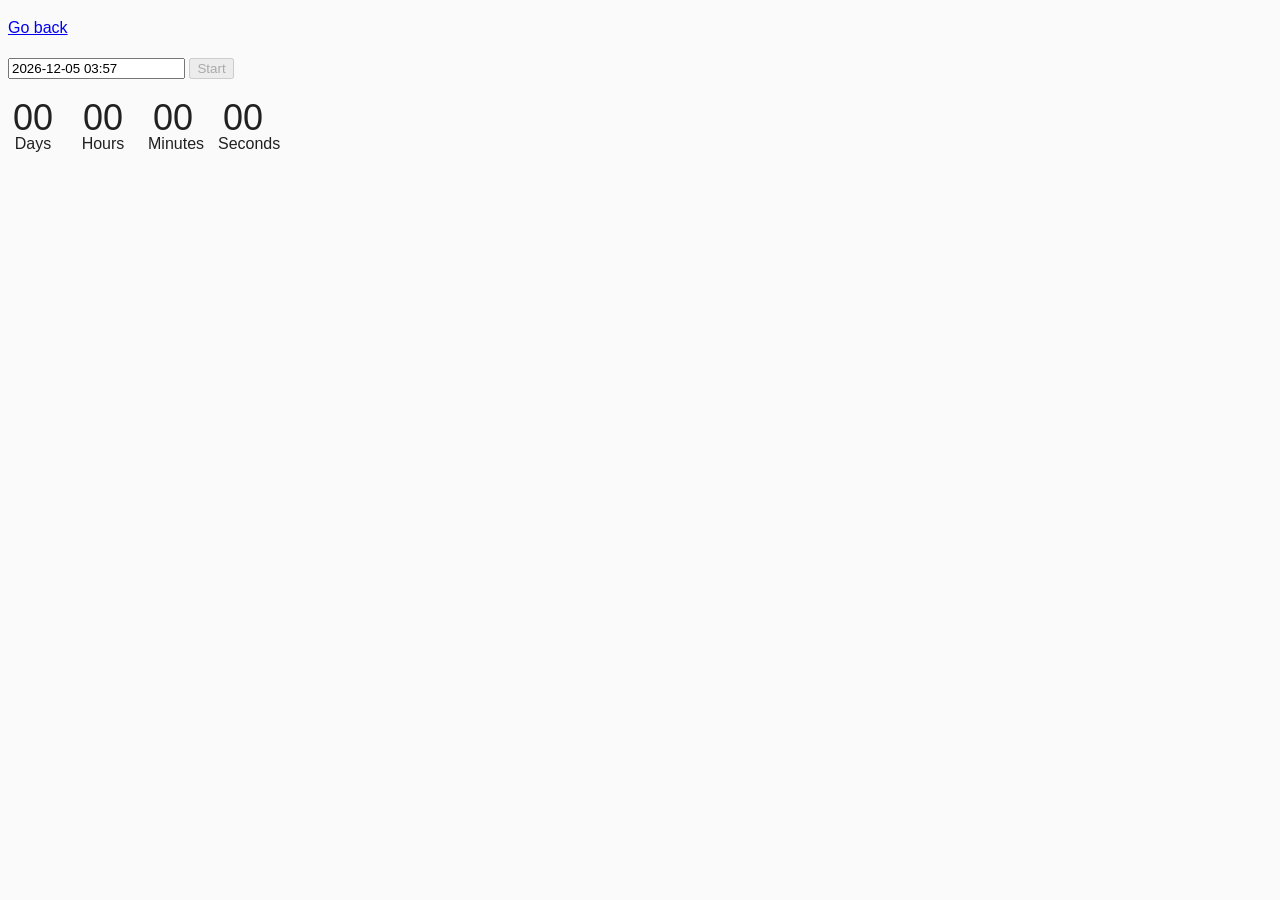
<file: src/02-timer.html>
<!DOCTYPE html>
<html lang="en">

<head>
    <meta charset="utf-8">
    <meta name="viewport" content="width=device-width, initial-scale=1.0">
    <title>Countdown Timer</title>
    <link rel="stylesheet" href="css/01-color-switcher.938a87ed.css">
    <script type="module" src="js/02-timer.67ef238f.js"></script>
    <script nomodule="" defer src="js/02-timer.96b003fb.js"></script>
</head>

<body>
    <p><a href="index.html">Go back</a></p>
    <input type="text" id="datetime-picker">
    <button type="button" data-start="">Start</button>

    <div class="timer">
        <div class="field">
            <span class="value" data-days="">00</span>
            <span class="label">Days</span>
        </div>
        <div class="field">
            <span class="value" data-hours="">00</span>
            <span class="label">Hours</span>
        </div>
        <div class="field">
            <span class="value" data-minutes="">00</span>
            <span class="label">Minutes</span>
        </div>
        <div class="field">
            <span class="value" data-seconds="">00</span>
            <span class="label">Seconds</span>
        </div>
    </div>

    <script src="js/02-timer.5805ddea.js" type="module"></script>
    <script src="js/02-timer.a65530f2.js" nomodule="" defer></script>
</body>

</html>
</file>
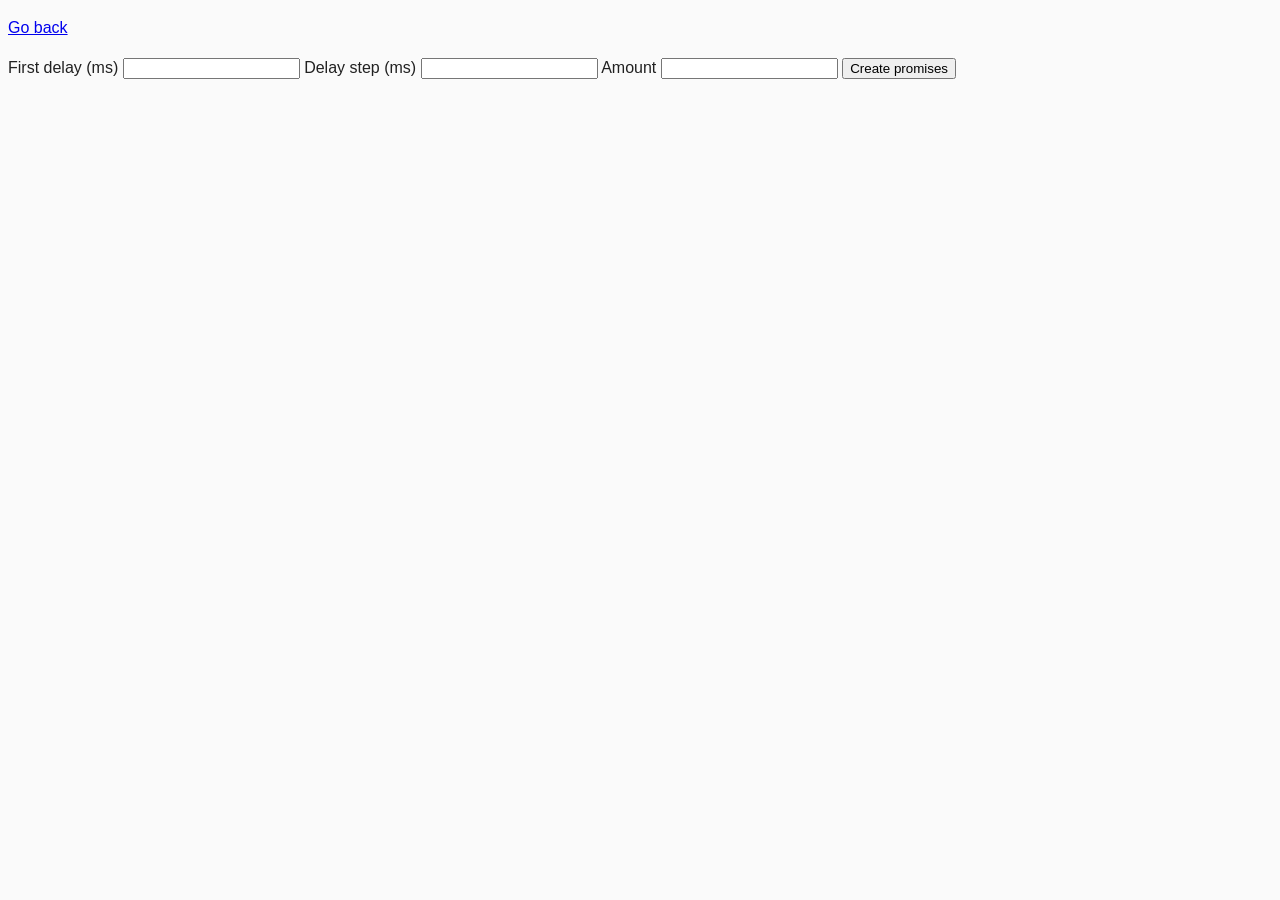
<file: src/03-promises.html>
<!DOCTYPE html>
<html lang="en">
<head>
    <script type="module" src="js/02-timer.67ef238f.js"></script>
    <script nomodule="" defer src="js/02-timer.96b003fb.js"></script>
    <meta charset="utf-8">
    <meta name="viewport" content="width=device-width, initial-scale=1.0">
    <title>Promise generator</title>
    <link rel="stylesheet" href="css/01-color-switcher.938a87ed.css">
</head>
<body>
    <p><a href="index.html">Go back</a></p>
    <form class="form">
        <label>First delay (ms)
            <input type="number" name="delay" required>
        </label>
        <label>Delay step (ms)
            <input type="number" name="step" required>
        </label>
        <label>Amount
            <input type="number" name="amount" required>
        </label>
        <button type="submit">Create promises</button>
    </form>
    <script src="js/03-promises.f6dcdba3.js" type="module"></script>
    <script src="js/03-promises.c5575f58.js" nomodule="" defer></script>
</body>
</html>
</file>
<file: src/css/01-color-switcher.938a87ed.css>
* {
    box-sizing: border-box;
}

body {
    -webkit-font-smoothing: antialiased;
    -moz-osx-font-smoothing: grayscale;
    color: #212121;
    background-color: #fafafa;
    font-family: -apple-system, BlinkMacSystemFont, Segoe UI, Roboto, Oxygen-Sans, Ubuntu, Cantarell, Helvetica Neue, sans-serif;
    line-height: 1.5;
}

img {
    max-width: 100%;
    display: block;
}

/* Common styles for .numInputWrapper */
.numInputWrapper {
    cursor: pointer;
    box-sizing: border-box;
    border: 1px solid rgba(57, 57, 57, .15);
    padding: 0 4px 0 2px;
    line-height: 50%;
    position: absolute;
    right: 0;
}

.numInputWrapper span:hover {
    background: rgba(0, 0, 0, .1);
}

.numInputWrapper span:active {
    background: rgba(0, 0, 0, .2);
}

.numInputWrapper span:after {
    content: "";
    display: block;
}

.numInputWrapper span.arrowUp {
    border-bottom: 0;
    top: 0;
}

.numInputWrapper span.arrowUp:after {
    border-bottom: 4px solid rgba(57, 57, 57, .6);
    border-left: 4px solid rgba(0, 0, 0, 0);
    border-right: 4px solid rgba(0, 0, 0, 0);
    top: 26%;
}

.numInputWrapper span.arrowDown {
    top: 50%;
}

.numInputWrapper span.arrowDown:after {
    border-top: 4px solid rgba(57, 57, 57, .6);
    border-left: 4px solid rgba(0, 0, 0, 0);
    border-right: 4px solid rgba(0, 0, 0, 0);
    top: 40%;
}

.numInputWrapper span svg {
    width: inherit;
    height: auto;
}

.numInputWrapper span svg path {
    fill: rgba(0, 0, 0, .5);
}

.numInputWrapper:hover {
    background: rgba(0, 0, 0, .05);
}

.numInputWrapper:hover span {
    opacity: 1;
}

img {
    max-width: 100%;
    display: block;
}

.timer {
    gap: 20px;
    padding-top: 20px;
    display: flex;
}

.field {
    width: 50px;
    text-align: center;
    line-height: 1;
}

.value {
    font-size: 36px;
}

.flatpickr-calendar {
    opacity: 0;
    text-align: center;
    visibility: hidden;
    direction: ltr;
    width: 307.875px;
    box-sizing: border-box;
    -ms-touch-action: manipulation;
    touch-action: manipulation;
    background: #fff;
    border: 0;
    border-radius: 5px;
    padding: 0;
    font-size: 14px;
    line-height: 24px;
    animation: none;
    display: none;
    position: absolute;
    box-shadow: 1px 0 #e6e6e6, -1px 0 #e6e6e6, 0 1px #e6e6e6, 0 -1px #e6e6e6, 0 3px 13px rgba(0, 0, 0, .08);
}

.flatpickr-calendar.open,
.flatpickr-calendar.inline {
    opacity: 1;
    max-height: 640px;
    visibility: visible;
}

.flatpickr-calendar.open {
    z-index: 99999;
    display: inline-block;
}

.flatpickr-calendar.animate.open {
    animation: fpFadeInDown .3s cubic-bezier(.23, 1, .32, 1);
}

.flatpickr-calendar.inline {
    display: block;
    position: relative;
    top: 2px;
}

.flatpickr-calendar.static {
    position: absolute;
    top: calc(100% + 2px);
}

.flatpickr-calendar.static.open {
    z-index: 999;
    display: block;
}

.flatpickr-calendar.multiMonth .flatpickr-days .dayContainer:nth-child(n+1) .flatpickr-day.inRange:nth-child(7n+7) {
    -webkit-box-shadow: none!important;
    box-shadow: none!important;
}

.flatpickr-calendar.multiMonth .flatpickr-days .dayContainer:nth-child(n+2) .flatpickr-day.inRange:nth-child(7n+1) {
    box-shadow: -2px 0 #e6e6e6, 5px 0 #e6e6e6;
}

.flatpickr-calendar .hasWeeks .dayContainer,
.flatpickr-calendar .hasTime .dayContainer {
    border-bottom: 0;
    border-bottom-left-radius: 0;
    border-bottom-right-radius: 0;
}

.flatpickr-calendar .hasWeeks .dayContainer {
    border-left: 0;
}

.flatpickr-calendar.hasTime .flatpickr-time {
    height: 40px;
    border-top: 1px solid #e6e6e6;
}

.flatpickr-calendar.noCalendar.hasTime .flatpickr-time {
    height: auto;
}

.flatpickr-calendar:before,
.flatpickr-calendar:after {
    pointer-events: none;
    content: "";
    height: 0;
    width: 0;
    border: solid rgba(0, 0, 0, 0);
    display: block;
    position: absolute;
    left: 22px;
}

.flatpickr-calendar.rightMost:before,
.flatpickr-calendar.arrowRight:before,
.flatpickr-calendar.rightMost:after,
.flatpickr-calendar.arrowRight:after {
    left: auto;
    right: 22px;
}

.flatpickr-calendar.arrowCenter:before,
.flatpickr-calendar.arrowCenter:after {
    left: 50%;
    right: 50%;
}

.flatpickr-calendar:before {
    border-width: 5px;
    margin: 0 -5px;
}

.flatpickr-calendar:after {
    border-width: 4px;
    margin: 0 -4px;
}

.flatpickr-calendar.arrowTop:before,
.flatpickr-calendar.arrowTop:after {
    bottom: 100%;
}

.flatpickr-calendar.arrowTop:before {
    border-bottom-color: #e6e6e6;
}

.flatpickr-calendar.arrowTop:after {
    border-bottom-color: #fff;
}

.flatpickr-calendar.arrowBottom:before,
.flatpickr-calendar.arrowBottom:after {
    top: 100%;
}

.flatpickr-calendar.arrowBottom:before {
    border-top-color: #e6e6e6;
}

.flatpickr-calendar.arrowBottom:after {
    border-top-color: #fff;
}

.flatpickr-calendar:focus {
    outline: 0;
}

.flatpickr-wrapper {
    display: inline-block;
    position: relative;
}

.flatpickr-months {
    display: flex;
}

.flatpickr-months .flatpickr-month {
    color: rgba(0, 0, 0, .9);
    fill: rgba(0, 0, 0, .9);
    height: 34px;
    text-align: center;
    -webkit-user-select: none;
    -ms-user-select: none;
    user-select: none;
    background: 0 0;
    flex: 1;
    line-height: 1;
    position: relative;
    overflow: hidden;
}

.flatpickr-months .flatpickr-prev-month,
.flatpickr-months .flatpickr-next-month {
    -webkit-user-select: none;
    -ms-user-select: none;
    user-select: none;
    cursor: pointer;
    height: 34px;
    z-index: 3;
    color: rgba(0, 0, 0, .9);
    fill: rgba(0, 0, 0, .9);
    padding: 10px;
    text-decoration: none;
    position: absolute;
    top: 0;
}

.flatpickr-months .flatpickr-prev-month.flatpickr-disabled,
.flatpickr-months .flatpickr-next-month.flatpickr-disabled {
    display: none;
}

.flatpickr-months .flatpickr-prev-month i,
.flatpickr-months .flatpickr-next-month i {
    position: relative;
}

.flatpickr-months .flatpickr-prev-month.flatpickr-prev-month,
.flatpickr-months .flatpickr-next-month.flatpickr-prev-month {
    left: 0;
}

.flatpickr-months .flatpickr-prev-month.flatpickr-next-month,
.flatpickr-months .flatpickr-next-month.flatpickr-next-month {
    right: 0;
}

.flatpickr-months .flatpickr-prev-month:hover,
.flatpickr-months .flatpickr-next-month:hover {
    color: #959ea9;
}

.flatpickr-months .flatpickr-prev-month:hover svg,
.flatpickr-months .flatpickr-next-month:hover svg {
    fill: #f64747;
}

.flatpickr-months .flatpickr-prev-month svg,
.flatpickr-months .flatpickr-next-month svg {
    width: 14px;
    height: 14px;
}

.flatpickr-months .flatpickr-prev-month svg path,
.flatpickr-months .flatpickr-next-month svg path {
    fill: inherit;
    transition: fill .1s;
}

.numInputWrapper {
    height: auto;
    position: relative;
}

.numInputWrapper input,
.numInputWrapper span {
    display: inline-block;
}

.numInputWrapper input {
    width: 100%;
}

.numInputWrapper input::-ms-clear {
    display: none;
}

.numInputWrapper input::-webkit-outer-spin-button,
.numInputWrapper input::-webkit-inner-spin-button {
    -webkit-appearance: none;
    margin: 0;
}

.numInputWrapper span {
    width: 14px;
    height: 50%;
    opacity: 0;
}
.numInputWrapper {
    cursor: pointer;
    box-sizing: border-box;
    border: 1px solid rgba(57, 57, 57, .15);
    padding: 0 4px 0 2px;
    line-height: 50%;
    position: absolute;
    right: 0;
}

.numInputWrapper span:hover {
    background: rgba(0, 0, 0, .1);
}

.numInputWrapper span:active {
    background: rgba(0, 0, 0, .2);
}

.numInputWrapper span:after {
    content: "";
    display: block;
    position: absolute;
}

.numInputWrapper span.arrowUp {
    border-bottom: 0;
    top: 0;
}

.numInputWrapper span.arrowUp:after {
    border-bottom: 4px solid rgba(57, 57, 57, .6);
    border-left: 4px solid rgba(0, 0, 0, 0);
    border-right: 4px solid rgba(0, 0, 0, 0);
    top: 26%;
}

.numInputWrapper span.arrowDown {
    top: 50%;
}

.numInputWrapper span.arrowDown:after {
    border-top: 4px solid rgba(57, 57, 57, .6);
    border-left: 4px solid rgba(0, 0, 0, 0);
    border-right: 4px solid rgba(0, 0, 0, 0);
    top: 40%;
}

.numInputWrapper span svg {
    width: inherit;
    height: auto;
}

.numInputWrapper span svg path {
    fill: rgba(0, 0, 0, .5);
}

.numInputWrapper:hover {
    background: rgba(0, 0, 0, .05);
}

.numInputWrapper:hover span {
    opacity: 1;
}

.flatpickr-current-month {
    font-size: 135%;
    line-height: inherit;
    color: inherit;
    width: 75%;
    height: 34px;
    text-align: center;
    padding: 7.48px 0 0;
    font-weight: 300;
    line-height: 1;
    display: inline-block;
    position: absolute;
    left: 12.5%;
    transform: translate(0, 0);
}

.flatpickr-current-month span.cur-month {
    color: inherit;
    margin-left: .5ch;
    padding: 0;
    font-family: inherit;
    font-weight: 700;
    display: inline-block;
}

.flatpickr-current-month span.cur-month:hover {
    background: rgba(0, 0, 0, .05);
}

.flatpickr-current-month .numInputWrapper {
    width: 7ch;
    display: inline-block;
}

.flatpickr-current-month .numInputWrapper span.arrowUp:after {
    border-bottom-color: rgba(0, 0, 0, .9);
}

.flatpickr-current-month .numInputWrapper span.arrowDown:after {
    border-top-color: rgba(0, 0, 0, .9);
}

.flatpickr-current-month input.cur-year {
    box-sizing: border-box;
    color: inherit;
    cursor: text;
    font-size: inherit;
    font-family: inherit;
    font-weight: 300;
    line-height: inherit;
    height: auto;
    vertical-align: initial;
    -webkit-appearance: textfield;
    -ms-appearance: textfield;
    appearance: textfield;
    background: 0 0;
    border: 0;
    border-radius: 0;
    margin: 0;
    padding: 0 0 0 .5ch;
    display: inline-block;
}

.flatpickr-current-month input.cur-year:focus {
    outline: 0;
}

.flatpickr-current-month input.cur-year[disabled],
.flatpickr-current-month input.cur-year[disabled]:hover {
    color: rgba(0, 0, 0, .5);
    pointer-events: none;
    background: 0 0;
    font-size: 100%;
}

.flatpickr-current-month .flatpickr-monthDropdown-months {
    -webkit-appearance: menulist;
    -ms-appearance: menulist;
    appearance: menulist;
    box-sizing: border-box;
    color: inherit;
    cursor: pointer;
    font-size: inherit;
    height: auto;
    font-family: inherit;
    font-weight: 300;
    line-height: inherit;
    vertical-align: initial;
    width: auto;
    background: 0 0;
    border: none;
    border-radius: 0;
    outline: none;
    margin: -1px 0 0;
    padding: 0 0 0 .5ch;
    position: relative;
}

.flatpickr-current-month .flatpickr-monthDropdown-months:focus,
.flatpickr-current-month .flatpickr-monthDropdown-months:active {
    outline: none;
}

.flatpickr-current-month .flatpickr-monthDropdown-months:hover {
    background: rgba(0, 0, 0, .05);
}

.flatpickr-current-month .flatpickr-monthDropdown-months .flatpickr-monthDropdown-month {
    background-color: rgba(0, 0, 0, 0);
    outline: none;
    padding: 0;
}

.flatpickr-weekdays {
    text-align: center;
    width: 100%;
    height: 28px;
    background: 0 0;
    align-items: center;
    display: flex;
    overflow: hidden;
}

.flatpickr-weekdays .flatpickr-weekdaycontainer {
    flex: 1;
    display: flex;
}

span.flatpickr-weekday {
    cursor: default;
    color: rgba(0, 0, 0, .54);
    text-align: center;
    background: 0 0;
    flex: 1;
    margin: 0;
    font-size: 90%;
    font-weight: bolder;
    line-height: 1;
    display: block;
}

.dayContainer,
.flatpickr-weeks {
    padding: 1px 0 0;
}

.flatpickr-days {
    width: 307.875px;
    align-items: flex-start;
    display: flex;
    position: relative;
    overflow: hidden;
}

.flatpickr-days:focus {
    outline: 0;
}

.dayContainer {
    text-align: left;
    width: 307.875px;
    min-width: 307.875px;
    max-width: 307.875px;
    box-sizing: border-box;
    opacity: 1;
    outline: 0;
    flex-wrap: wrap;
    justify-content: space-around;
    padding: 0;
    display: flex;
    transform: translate(0, 0);
}

.dayContainer+.dayContainer {
    box-shadow: -1px 0 #e6e6e6;
}

.flatpickr-day {
    box-sizing: border-box;
    color: #393939;
    cursor: pointer;
    width: 14.2857%;
    max-width: 39px;
    height: 39px;
    text-align: center;
    background: 0 0;
    border: 1px solid rgba(0, 0, 0, 0);
    border-radius: 150px;
    flex-basis: 14.2857%;
    justify-content: center;
    margin: 0;
    font-weight: 400;
    line-height: 39px;
    display: inline-block;
    position: relative;
}

.flatpickr-day.inRange,
.flatpickr-day.prevMonthDay.inRange,
.flatpickr-day.nextMonthDay.inRange,
.flatpickr-day.today.inRange,
.flatpickr-day.prevMonthDay.today.inRange,
.flatpickr-day.nextMonthDay.today.inRange,
.flatpickr-day:hover,
.flatpickr-day.prevMonthDay:hover,
.flatpickr-day.nextMonthDay:hover,
.flatpickr-day:focus,
.flatpickr-day.prevMonthDay:focus,
.flatpickr-day.nextMonthDay:focus {
    cursor: pointer;
    background: #e6e6e6;
    border-color: #e6e6e6;
    outline: 0;
}

.flatpickr-day.today {
    border-color: #959ea9;
}

.flatpickr-day.today:hover,
.flatpickr-day.today:focus {
    color: #fff;
    background: #959ea9;
    border-color: #959ea9;
}

.flatpickr-day.selected,
.flatpickr-day.startRange,
.flatpickr-day.endRange,
.flatpickr-day.selected.inRange,
.flatpickr-day.startRange.inRange,
.flatpickr-day.endRange.inRange,
.flatpickr-day.selected:focus,
.flatpickr-day.startRange:focus,
.flatpickr-day.endRange:focus,
.flatpickr-day.selected:hover,
.flatpickr-day.startRange:hover,
.flatpickr-day.endRange:hover,
.flatpickr-day.selected.prevMonthDay,
.flatpickr-day.startRange.prevMonthDay,
.flatpickr-day.endRange.prevMonthDay,
.flatpickr-day.selected.nextMonthDay,
.flatpickr-day.startRange.nextMonthDay,
.flatpickr-day.endRange.nextMonthDay {
    -webkit-box-shadow: none;
    box-shadow: none;
    color: #fff;
    background: #569ff7;
    border-color: #569ff7;
}

.flatpickr-day.selected.startRange,
.flatpickr-day.startRange.startRange,
.flatpickr-day.endRange.startRange {
    border-radius: 50px 0 0 50px;
}

.flatpickr-day.selected.endRange,
.flatpickr-day.startRange.endRange,
.flatpickr-day.endRange.endRange {
    border-radius: 0 50px 50px 0;
}

.flatpickr-day.selected.startRange+.endRange:not(:nth-child(7n+1)),
.flatpickr-day.startRange.startRange+.endRange:not(:nth-child(7n+1)),
.flatpickr-day.endRange.startRange+.endRange:not(:nth-child(7n+1)) {
    box-shadow: -10px 0 #569ff7;
}
/* General Styling */
.numInputWrapper {
    cursor: pointer;
    box-sizing: border-box;
    border: 1px solid rgba(57, 57, 57, .15);
    padding: 0 4px 0 2px;
    line-height: 50%;
    position: absolute;
    right: 0;
}

.numInputWrapper span:hover {
    background: rgba(0, 0, 0, .1);
}

.numInputWrapper span:active {
    background: rgba(0, 0, 0, .2);
}

.numInputWrapper span:after {
    content: "";
    display: block;
    position: absolute;
}

/* Arrow Styling */
.numInputWrapper span.arrowUp {
    border-bottom: 0;
    top: 0;
}

.numInputWrapper span.arrowUp:after {
    border-bottom: 4px solid rgba(57, 57, 57, .6);
    border-left: 4px solid rgba(0, 0, 0, 0);
    border-right: 4px solid rgba(0, 0, 0, 0);
    top: 26%;
}

.numInputWrapper span.arrowDown {
    top: 50%;
}

.numInputWrapper span.arrowDown:after {
    border-top: 4px solid rgba(57, 57, 57, .6);
    border-left: 4px solid rgba(0, 0, 0, 0);
    border-right: 4px solid rgba(0, 0, 0, 0);
    top: 40%;
}

/* Hover Styling */
.numInputWrapper span:hover {
    background: rgba(0, 0, 0, .05);
}

.numInputWrapper:hover span {
    opacity: 1;
}

/* Current Month Styling */
.flatpickr-current-month {
    font-size: 135%;
    line-height: inherit;
    color: inherit;
    width: 75%;
    height: 34px;
    text-align: center;
    padding: 7.48px 0 0;
    font-weight: 300;
    line-height: 1;
    display: inline-block;
    position: absolute;
    left: 12.5%;
    transform: translate(0, 0);
}
</file>
